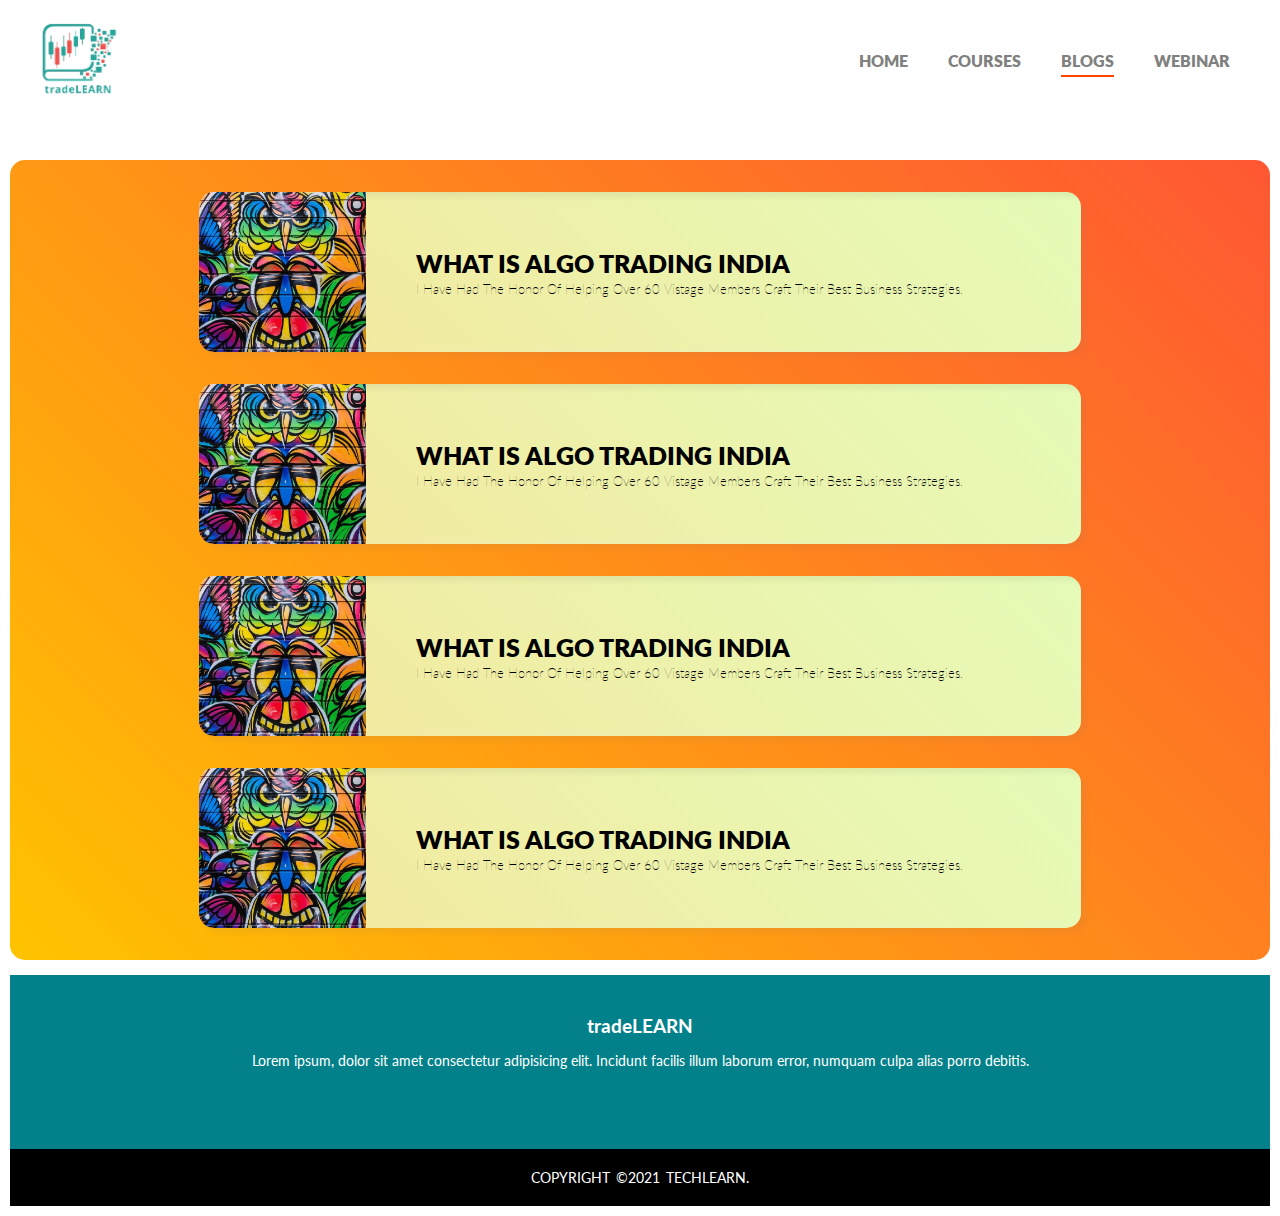
<file: pages/blogs.html>
<!DOCTYPE html>
<html lang="en">
  <head>
    <meta charset="UTF-8" />
    <meta http-equiv="X-UA-Compatible" content="IE=edge" />
    <meta name="viewport" content="width=device-width, initial-scale=1.0" />
    <title>Blogs</title>

    <link rel="icon" href="../images/logo.png" />
    <link rel="stylesheet" href="../css/blogs.css" />
    <link rel="stylesheet" href="../css/header.css" />
    <link rel="stylesheet" href="../css/footer.css" />
    <link rel="stylesheet" href="../css/style.css" />
    <link rel="preconnect" href="https://fonts.googleapis.com" />
    <link rel="preconnect" href="https://fonts.gstatic.com" crossorigin />
    <link
      href="https://fonts.googleapis.com/css2?family=Lato&display=swap"
      rel="stylesheet"
    />
  </head>
  <body>
    <div class="container">
      <nav class="navigation-bar">
        <a href="https://www.google.com"><img src="../images/logo.png" /></a>
        <input type="checkbox" id="check">
        <label for="check" class="checkbtn">
          <i class="fas fa-bars"></i>
        </label>
        <ul>
          <li><a href="../index.html">home</a></li>
          <li><a href="courses.html">courses</a></li>
          <li><a href="blogs.html" class="active">blogs</a></li>
          <li><a href="webinar.html">webinar</a></li>
          <!-- <li><a href="contact.html">contact us</a></li> -->
        </ul>
      </nav>
      <section class="blogs-container">
        <div class="blogs">
          <div class="blog-image">&nbsp;</div>
          <div class="blog-text">
            <h4>What is algo trading india</h4>
            <span>I have had the honor of helping over 60 Vistage members craft their best business strategies.</span>
          </div>
        </div>
        <div class="blogs">
            <div class="blog-image">&nbsp;</div>
          <div class="blog-text">
            <h4>What is algo trading india</h4>
            <span>I have had the honor of helping over 60 Vistage members craft their best business strategies.</span>
          </div>
        </div>
        <div class="blogs">
            <div class="blog-image">&nbsp;</div>
          <div class="blog-text">
            <h4>What is algo trading india</h4>
            <span>I have had the honor of helping over 60 Vistage members craft their best business strategies.</span>
          </div>
        </div>
        <div class="blogs">
            <div class="blog-image">&nbsp;</div>
          <div class="blog-text">
            <h4>What is algo trading india</h4>
            <span>I have had the honor of helping over 60 Vistage members craft their best business strategies.</span>
          </div>
        </div>
      </section>

      <section class="footer">
        <div class="footer-content">
          <h3>tradeLEARN</h3>
          <p>
            Lorem ipsum, dolor sit amet consectetur adipisicing elit. Incidunt
            facilis illum laborum error, numquam culpa alias porro debitis.
          </p>
          <ul class="socials">
            <li>
              <a href=""><i class="fa fa-facebook"></i></a>
            </li>
            <li>
              <a href=""><i class="fa fa-twitter"></i></a>
            </li>
            <li>
              <a href=""><i class="fa fa-linkedin"></i></a>
            </li>
            <li>
              <a href=""><i class="fa fa-whatsapp"></i></a>
            </li>
            <li>
              <a href=""><i class="fa fa-telegram"></i></a>
            </li>
          </ul>
        </div>
        <div class="footer-bottom">
          <p>Copyright &copy;2021 techLEARN.</p>
        </div>
      </section>
    </div>
  </body>
</html>
</file>
<file: css/blogs.css>
* {
  padding: 0;
  margin: 0;
  box-sizing: border-box;
  list-style: none;
  text-decoration: none;
}

.blogs-container {
  margin-top: 50px;
  height: 50rem;
  background-image: linear-gradient(45deg,#ffc300, #ff5733);
  display: flex;
  align-items: center;
  justify-content: space-evenly;
  flex-direction: column;
  border-radius: 15px;
}

.blogs {
  width: 70%;
  height: 20%;
  background-image: linear-gradient(45deg, #F5E79D, #E5FBB8);
  box-shadow: inset 5px 5px 5px rgba(0, 0, 0, 0.05),
    inset -5px -5px 5px rgba(255, 255, 255, 0.05),
    5px 5px 5px rgba(0, 0, 0, 0.05), 5px 5px 5px rgba(255, 255, 255, 0.05);
  display: flex;
  /* align-items: center; */
  border-radius: 15px;
  overflow: hidden;
}

.blogs:hover .blog-image {
  transform: scale(1.2);
}

.blog-image {
  padding: 10px;
  flex: 20%;
  background-image: url("../images/blog.jpg");
  background-size: cover;
  transition: all 0.4s;
  /* overflow: none; */
}
.blog-text {
  flex: 80%;
  margin-left: 50px;
  align-self: center;
}

.blog-text h4 {
  font-weight: 800;
  text-transform: uppercase;
  font-size: 25px;
  color: black;
}

.blog-text span {
  font-weight: 100;
  text-transform: capitalize;
  font-size: 13px;
  color: black;
}

.footer {
  margin-top: 15px;
}
</file>
<file: css/header.css>
.navigation-bar {
    display: flex;
    justify-content: space-between;
    height: 100px;
    align-items: center;
    padding: 0 20px;
    border-radius: 10px;
  }
  
  .navigation-bar img {
    box-sizing: border-box;
    height: 80px;
  }
  
  .navigation-bar ul {
    display: flex;
  }
  
  .navigation-bar ul li {
    padding: 0 20px;
    text-transform: uppercase;
    transition: all 0.4s;
  }
  
  .navigation-bar ul li:hover {
    transform: translateY(-5px);
  }
  
  .navigation-bar ul li a {
    color: grey;
    font-weight: 800;
  }
  

  .active,
  .navigation-bar ul li a:hover,
  .navigation-bar ul li a:focus {
    color: orangered;
    font-weight: 800;
    border-bottom: 2px solid orangered;
    padding: 5px 0;
  }

  .checkbtn{
    font-size: 30px;
    align-self: right;
    line-height: 80px;
    margin-right: 40px;
    cursor: pointer;
    display: none;
  }

  #check{
    display: none;
  }


  @media screen and (max-width:600px){
    
    .navigation-bar img {
      /* box-sizing: border-box; */
      height: 50px;
      margin-left: 40px;
    }
    
    .navigation-bar ul {
      position: fixed;
      width: 100vw;
      height: 100vh;
      background: #2c3e50;
      top: 100px;
      left: -100%;
      z-index: 999;
      text-align: center;
      display: block;
      transition: all .4s;
    }
    
    .navigation-bar ul li {
      display: block;
      margin-top: 20px;
      padding: 20px 0;
     
    }
    
    .navigation-bar ul li:hover {
      transform: translateY(0);
    }
    
    .navigation-bar ul li a {
      color: white;
      font-weight: 800;
    }
    
    .navigation-bar ul li a:hover,
    .navigation-bar ul li a:focus {
      color: white;
      font-weight: 800;
      border-bottom: 2px solid white;
      padding: 5px 0;
    }

    .checkbtn{
      font-size: 30px;
      /* align-self: right; */
      line-height: 80px;
      margin-right: 40px;
      cursor: pointer;
      display: block;
    }
  
    #check{
      display: none;
    }

    #check:checked ~ ul{
      left: 0;
    }
  }
</file>
<file: css/footer.css>
.footer {
  background-color: rgb(2, 129, 138);
  height: auto;
  width: 100%;
  padding-top: 40px;
  color: white;
  
}

.footer-content {
  display: flex;
  justify-content: center;
  align-items: center;
  flex-direction: column;
  text-align: center;
}

.footer-content p {
  line-height: 28px;
  font-size: 14px;
  margin: 10px auto;
}

.socials {
  display: flex;
  justify-content: center;
  align-items: center;
  margin: 1rem 0 3rem 0;
}

.socials li {
  margin: 0 10px;
}

.socials li a {
  text-decoration: none;
  color: white;
}

.socials li a i {
  font-size: 1.1rem;
  transition: color 0.4s;
}

.socials li a:hover i.fa-twitter {
  color: aqua;
}

.socials li a:hover i.fa-facebook {
  color: blue;
}

.socials li a:hover i.fa-whatsapp {
  color: rgb(2, 255, 2);
}

.socials li a:hover i.fa-linkedin {
  color: rgb(0, 132, 255);
}

.socials li a:hover i.fa-telegram {
  color: rgb(0, 183, 255);
}

.footer-bottom {
  background-color: black;
  width: 100%;
  padding: 20px 0;
  text-align: center;
  text-transform: uppercase;
}

.footer-bottom p {
  font-size: 14px;
  word-spacing: 2px;
}
</file>
<file: css/style.css>
* {
  padding: 0;
  margin: 0;
  box-sizing: border-box;
  list-style: none;
  text-decoration: none;
}

/* Utilities  */

.sections {
  margin: 10px 0;
  width: 100%;
  height: 31rem;
  border-radius: 10px;
}

.heading-primary {
  font-weight: 800;
  font-size: 30px;
  line-height: 2;
  color: white;
  text-transform: uppercase;
}

body {
  font-family: "Lato", sans-serif;
}
.container {
  margin: 10px 10px;
  height: auto;
}

.sec-lcw {
  display: flex;
  background-image: linear-gradient(to bottom right, #ffc300, #ff5733);
  background-size: 400%;
  animation: change 10s infinite;
}

.sec-lcw-text {
  width: 50%;
  margin: 20px;
}

.sec-image {
  width: 50%;
  margin: 20px;
  background-image: url("../images/banner.png");
  background-size: cover;
}

.sub-heading {
  margin-top: 30%;
}

.sub-heading::selection {
  background-color: white;
  color: #ffc300;
}

.sec-lcw-text p {
  font-size: 20px;
  color: white;
}
.sec-lcw-text p::selection {
  background-color: white;
  color: #ffc300;
}

.sec-card {
  margin: 20px 0;
  /* background-color: aqua; */
  position: relative;
  display: flex;
  justify-content: space-evenly;
  align-items: center;
}

.sub-heading-2 {
  display: inline-block;
  color: rgb(138, 137, 137);
  margin-top: 20px;
  border-bottom: 2px solid rgb(138, 137, 137);
  margin-left: 50%;
  transform: translateX(-50%);
  cursor: default;
}

.sub-heading-2:hover {
  color: #ffc300;
  border-bottom: 2px solid #ffc300;
}

.card {
  position: relative;
  height: 90%;
  width: 30%;
  box-shadow: inset 5px 5px 5px rgba(0, 0, 0, 0.05),
    inset -5px -5px 5px rgba(255, 255, 255, 0.05),
    5px 5px 5px rgba(0, 0, 0, 0.05), 5px 5px 5px rgba(255, 255, 255, 0.05);
  border-radius: 15px;
}

.card .box {
  position: absolute;
  top: 20px;
  left: 20px;
  right: 20px;
  bottom: 20px;
  background: #ebf5fc;
  box-shadow: 0 10px 20px rgba(0, 0, 0, 0.1);
  border-radius: 15px;
  display: flex;
  align-items: center;
  justify-content: center;
  transition: all 0.4s;
}

.card .box .content {
  padding: 20px;
  text-align: center;
}

.box .content img {
  width: 40%;
}

.card .box .content a {
  position: relative;
  display: inline-block;
  padding: 7px 20px;
  background-color: #03a9f4;
  margin-top: 15px;
  border-radius: 20px;
  color: #fff;
  text-decoration: none;
  font-weight: 400;
  box-shadow: 0 10px 20px rgba(0, 0, 0, 0.1);
}

.card:hover .box .content a {
  background: #ff00dd;
}

.card:hover .box {
  box-shadow: 0 10px 40px rgba(0, 0, 0, 0.2);
  transform: translateY(-50px);
  background: linear-gradient(45deg, #c70039, #900c3f);
}

.card:hover .box .content li,
.card:hover .box .content h3 {
  color: white;
}

.card .box .content li {
  padding: 2px;
}

.rm {
  display: inline-block;
  text-align: center;
  margin-left: 50%;
  transform: translateX(-50%);
  text-transform: uppercase;
  text-decoration: none;
  padding: 7px 20px;
  background-color: #03a9f4;
  border-radius: 20px;
  color: #fff;
  font-weight: 400;
  box-shadow: 0 10px 20px rgba(0, 0, 0, 0.1);
  transition: 0.4s;
  margin-bottom: 10px;
}

.sec-wf {
  display: flex;
  margin-top: 50px;
  justify-content: space-evenly;
}

.testimonials {
  display: flex;
  justify-content: space-evenly;
  align-items: center;
  margin-top: 50px;
  background-image: linear-gradient(to right bottom, #7fa9ff, #957fff);
}

.testimonials .card {
  /* background-color: ; */
  box-shadow: 0px 5px 10px 0px rgb(0 0 0 / 10%);
  background-color: #efeef4;
}

.content .introtext {
  font-size: 20px;
  padding: 20px;
  margin: 20px;
  color: rgb(133, 131, 131);
}

.content .user-image {
  text-align: center;
}

.content .user-image img {
  width: 100px;
  height: 100px;
}

.content .user-name {
  margin: 10px;
  display: flex;
  flex-direction: column;
  justify-content: center;
  align-items: center;
}

.content .user-name h4 {
  font-size: 28px;
  color: rgb(212, 182, 182);
}

@keyframes change {
  0% {
    background-position: 0% 50%;
  }
  50% {
    background-position: 100% 50%;
  }
  100% {
    background-position: 0% 50%;
  }
}

@media screen and (max-width: 950px) {
  .sections {
    width: 100vw;
    height: 25rem;
  }

  .heading-primary {
    font-size: 20px;
  }

  .container {
    margin: 0px;
    height: auto;
  }

  .sec-lcw-text {
    flex: 1;
  }

  .sec-image {
    flex: 2;
  }

  .sec-lcw-text p {
    font-size: 15px;
  }

  .testimonials {
    display: flex;
    justify-content: space-evenly;
    align-items: center;
    margin-top: 50px;
    background-image: linear-gradient(to right bottom, #7fa9ff, #957fff);
  }

  .testimonials .card {
    /* background-color: ; */
    box-shadow: 0px 5px 10px 0px rgb(0 0 0 / 10%);
    background-color: #efeef4;
  }

  .content .introtext {
    font-size: 15px;
    padding: 15px;
    margin: 10px;
  }

}

@media screen and (max-width:600px){
  .sections {
    margin: 5px 0;
    width: 100vw;
    height: 20rem;
    /* border-radius: 10px; */
  }
  
  .heading-primary {
    font-weight: 500;
    font-size: 15px;}
  
  .container {
    margin: 0px;
    height: auto;
  }
  
  .sec-lcw {
    display: grid;
    grid-template-columns: 100%;
    grid-template-rows: 50%;
    height: 30rem;
    width: 100vw;
    background-image: linear-gradient(to bottom right, #ffc300, #ff5733);
    background-size: 400%;
    animation: change 10s infinite;
  }
  
  .sec-lcw-text {
    /* width: 100%; */
    margin: 20px;
  }
  
  .sec-image {
    /* width: 100%; */
    /* margin: 20px; */
    background-image: url("../images/banner.png");
    background-size: cover;
  }
  
  .sub-heading {
    margin-top: 0%;
  }
  
  .sub-heading::selection {
    background-color: white;
    color: #ffc300;
  }
  
  .sec-lcw-text p {
    font-size: 10px;
    color: white;
  }
  .sec-lcw-text p::selection {
    background-color: white;
    color: #ffc300;
  }
  
  .sec-card {
    margin: 20px 0;
    /* background-color: aqua; */
    position: relative;
    display: flex;
    justify-content: space-evenly;
    align-items: center;
  }
  
  .sub-heading-2 {
    display: inline-block;
    color: rgb(138, 137, 137);
    margin-top: 20px;
    border-bottom: 2px solid rgb(138, 137, 137);
    margin-left: 50%;
    transform: translateX(-50%);
    cursor: default;
  }
  
  .sub-heading-2:hover {
    color: #ffc300;
    border-bottom: 2px solid #ffc300;
  }
  
  .card {
    position: relative;
    height: 90%;
    width: 30%;
    box-shadow: inset 5px 5px 5px rgba(0, 0, 0, 0.05),
      inset -5px -5px 5px rgba(255, 255, 255, 0.05),
      5px 5px 5px rgba(0, 0, 0, 0.05), 5px 5px 5px rgba(255, 255, 255, 0.05);
    border-radius: 15px;
  }
  
  .card .box {
    position: absolute;
    top: 20px;
    left: 20px;
    right: 20px;
    bottom: 20px;
    background: #ebf5fc;
    box-shadow: 0 10px 20px rgba(0, 0, 0, 0.1);
    border-radius: 15px;
    display: flex;
    align-items: center;
    justify-content: center;
    transition: all 0.4s;
  }
  
  .card .box .content {
    padding: 20px;
    text-align: center;
  }
  
  .box .content img {
    width: 40%;
  }
  
  .card .box .content a {
    position: relative;
    display: inline-block;
    padding: 7px 20px;
    background-color: #03a9f4;
    margin-top: 15px;
    border-radius: 20px;
    color: #fff;
    text-decoration: none;
    font-weight: 400;
    box-shadow: 0 10px 20px rgba(0, 0, 0, 0.1);
  }
  
  .card:hover .box .content a {
    background: #ff00dd;
  }
  
  .card:hover .box {
    box-shadow: 0 10px 40px rgba(0, 0, 0, 0.2);
    transform: translateY(-50px);
    background: linear-gradient(45deg, #c70039, #900c3f);
  }
  
  .card:hover .box .content li,
  .card:hover .box .content h3 {
    color: white;
  }
  
  .card .box .content li {
    padding: 2px;
  }
  
  .rm {
    display: inline-block;
    text-align: center;
    margin-left: 50%;
    transform: translateX(-50%);
    text-transform: uppercase;
    text-decoration: none;
    padding: 7px 20px;
    background-color: #03a9f4;
    border-radius: 20px;
    color: #fff;
    font-weight: 400;
    box-shadow: 0 10px 20px rgba(0, 0, 0, 0.1);
    transition: 0.4s;
    margin-bottom: 10px;
  }
  
  .sec-wf {
    display: flex;
    margin-top: 50px;
    justify-content: space-evenly;
  }
  
  .testimonials {
    display: flex;
    justify-content: space-evenly;
    align-items: center;
    margin-top: 50px;
    background-image: linear-gradient(to right bottom, #7fa9ff, #957fff);
  }
  
  .testimonials .card {
    /* background-color: ; */
    box-shadow: 0px 5px 10px 0px rgb(0 0 0 / 10%);
    background-color: #efeef4;
  }
  
  .content .introtext {
    font-size: 20px;
    padding: 20px;
    margin: 20px;
    color: rgb(133, 131, 131);
  }
  
  .content .user-image {
    text-align: center;
  }
  
  .content .user-image img {
    width: 100px;
    height: 100px;
  }
  
  .content .user-name {
    margin: 10px;
    display: flex;
    flex-direction: column;
    justify-content: center;
    align-items: center;
  }
  
  .content .user-name h4 {
    font-size: 28px;
    color: rgb(212, 182, 182);
  }
}
</file>
